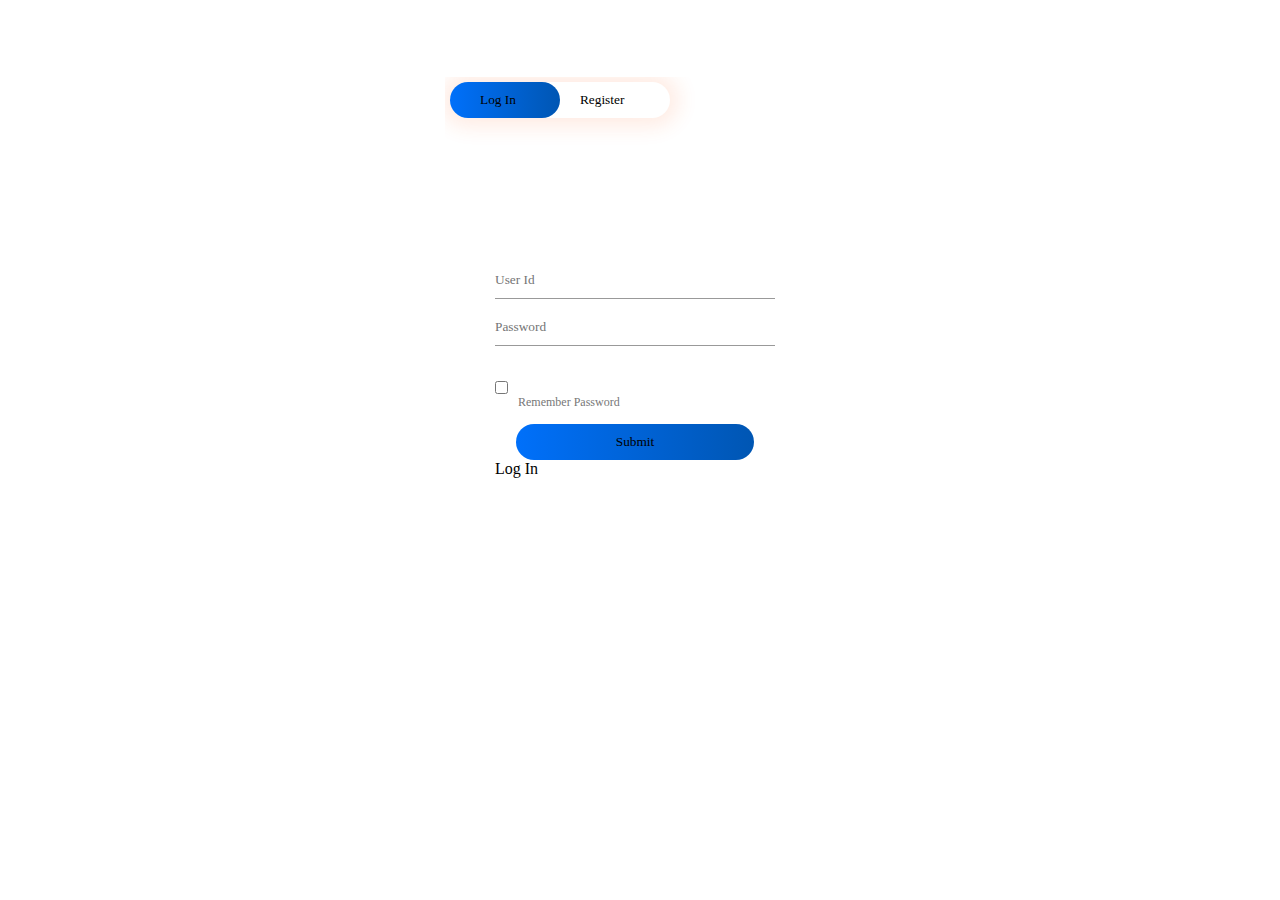
<file: login.html>
<html>
<head>
<title>Registration form</title>
<link rel="stylesheet" href="styles.css">
</head>
<body>
<div class=form_box>
<div class="button">
<div id="btn"></div>
<button type="button" class="toggle-btn" onclick="login()">Log In</button>
<button type="button" class="toggle-btn" onclick="register()">Register</button>
</div>
<form id="login" class="input-group">
<input type="text" class="input-field" placeholder="User Id" required>
<input type="text" class="input-field" placeholder="Password" required>
<input type="checkbox" class="check-box"><span>Remember Password</span>
<input type="submit" class="submit-btn">Log In</button>
</form>
<form id="register" class="input-group">
<input type="text" class="input-field" placeholder="User Id" required>
<input type="email" class="input-field" placeholder="Email Id" required>
<input type="text" class="input-field" placeholder="Password" required>
<input type="checkbox" class="check-box"><span>I agree to the terms and conditions</span>
<input type="submit" class="submit-btn">Register</button>
</form>
</div>
<script>
var x=document.getElementById("login");
var y=document.getElementById("register");
var z=document.getElementById("btn");
function register(){
x.style.left="-400px";
y.style.left="50px";
z.style.left="110px";
}
function login(){
x.style.left="50px";
y.style.left="450px";
z.style.left="0";
}
</script>
</body>
</html>
</file>
<file: styles.css>
*{
margin:0;
padding:0;
font-family:sans-senrif;
}
.form_box{
width:380px;
height:480px;
position:relative;
margin:6% auto;
background:#fff;
padding:5px;
overflow:hidden;
}
.button{
width:220px;
height:35px auto;
position:relative;
box-shadow:0 0 20px 9px #ff61241f;
border-radius:30px;
}
.toggle-btn{
padding:10px 30px;
cursor:pointer;
background:transparent;
border:0;
outline:none;
position:relative;
}
#btn{
top:0;
left:0;
position:absolute;
width:110px;
height:100%;
background:linear-gradient(to right,#0070fa,#0056b3);
border-radius:30px;
transition:.5s;
}
.input-group{
top:180px;
position:absolute;
width:280px;
transition:5s;
}
.input-field{
width:100%;
padding:10px 0;
margin:5px 0;
border-left:0;
border-top:0;
border-right:0;
border-bottom:1px solid #999;
outline:none;
background:transparent;
}
.submit-btn{
width:85%;
padding:10px 30px;
cursor:pointer;
display:block;
margin:auto;
background:linear-gradient(to right,#0070fa,#0056b3);
border:0;
outline:none;
border-radius:30px;
}
.check-box{
margin:30px 10px 30px 0;
}
span{
color:#777;
font-size:12px;
bottom:68px;
position:absolute;
}
#login{
left:50px;
}
#register{
left:450px;
}
</file>
